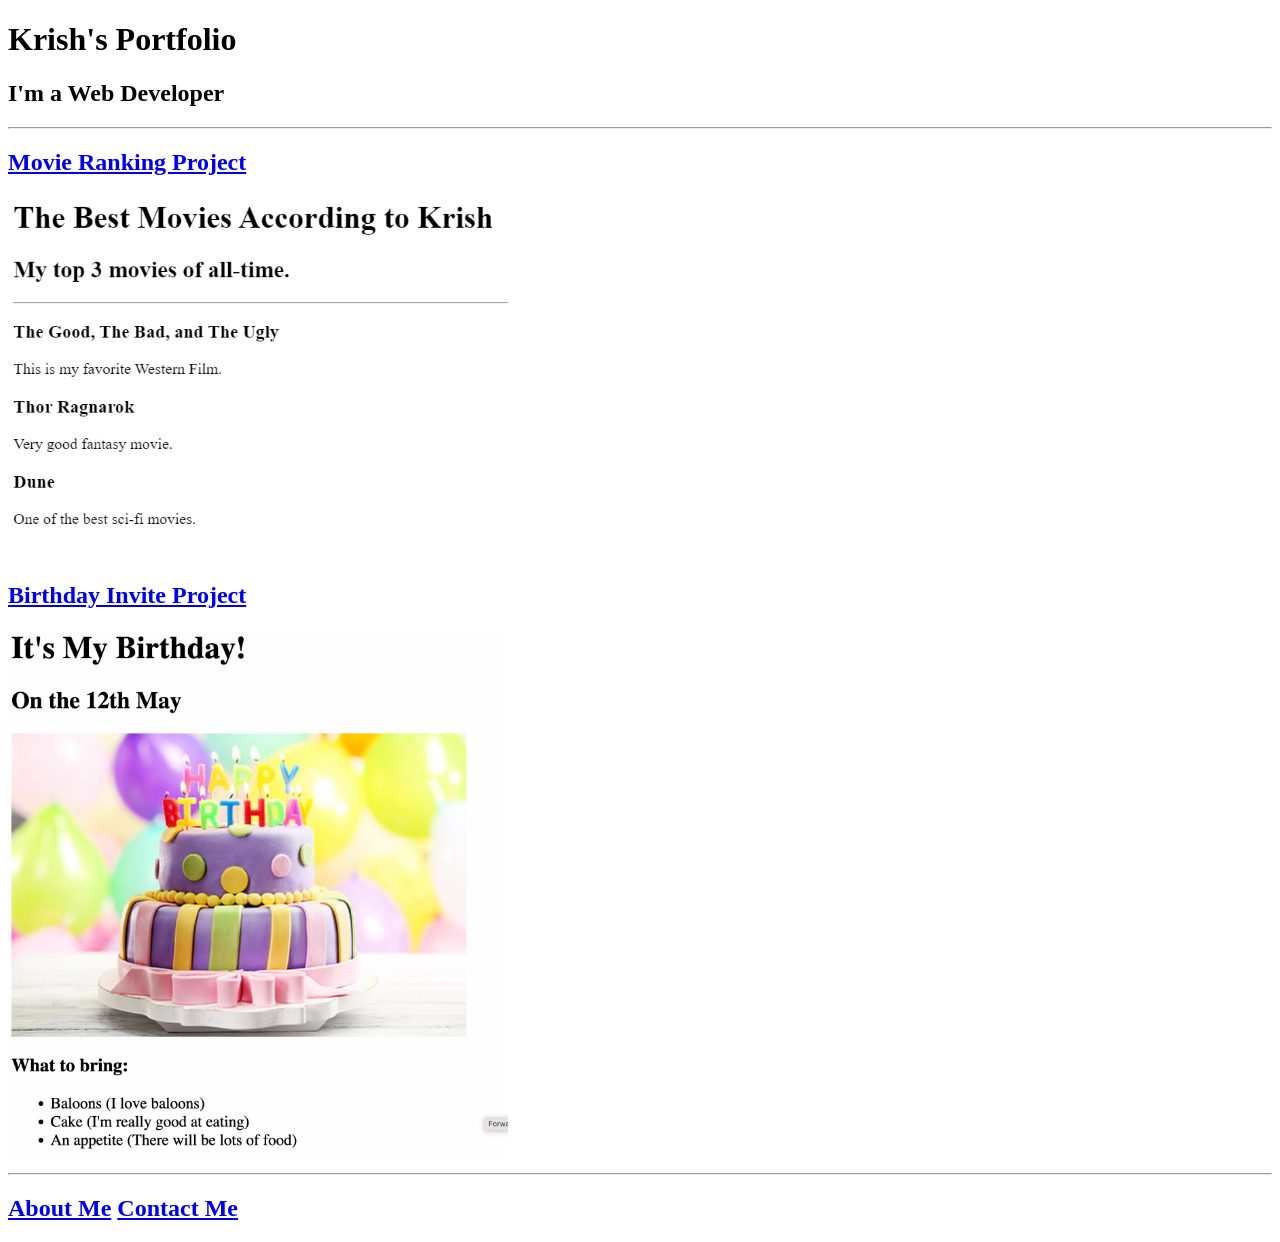
<file: index.html>
<!DOCTYPE html>
<html lang="en">
<head>
    <meta charset="UTF-8">
    <meta name="viewport" content="width=device-width, initial-scale=1.0">
    <title>My Website</title>
</head>
<body>
    <h1>Krish's Portfolio</h1>
    <h2>I'm a Web Developer</h2>
    <hr>
    <h2><a href="./public/movie-ranking.html">Movie Ranking Project</a></h2>
    <img src="./assets/images/movie-ranking.png" width="500">
    <h2><a href="./public/birthday-invite.html">Birthday Invite Project</a></h2>
    <img src="./assets/images/birthday-invite.png" width="500">
    <hr>
    <h2>
        <a href="./public/about.html">About Me</a>
        <a href="./public/contact.html">Contact Me</a>
    </h2>
</body>
</html>
</file>
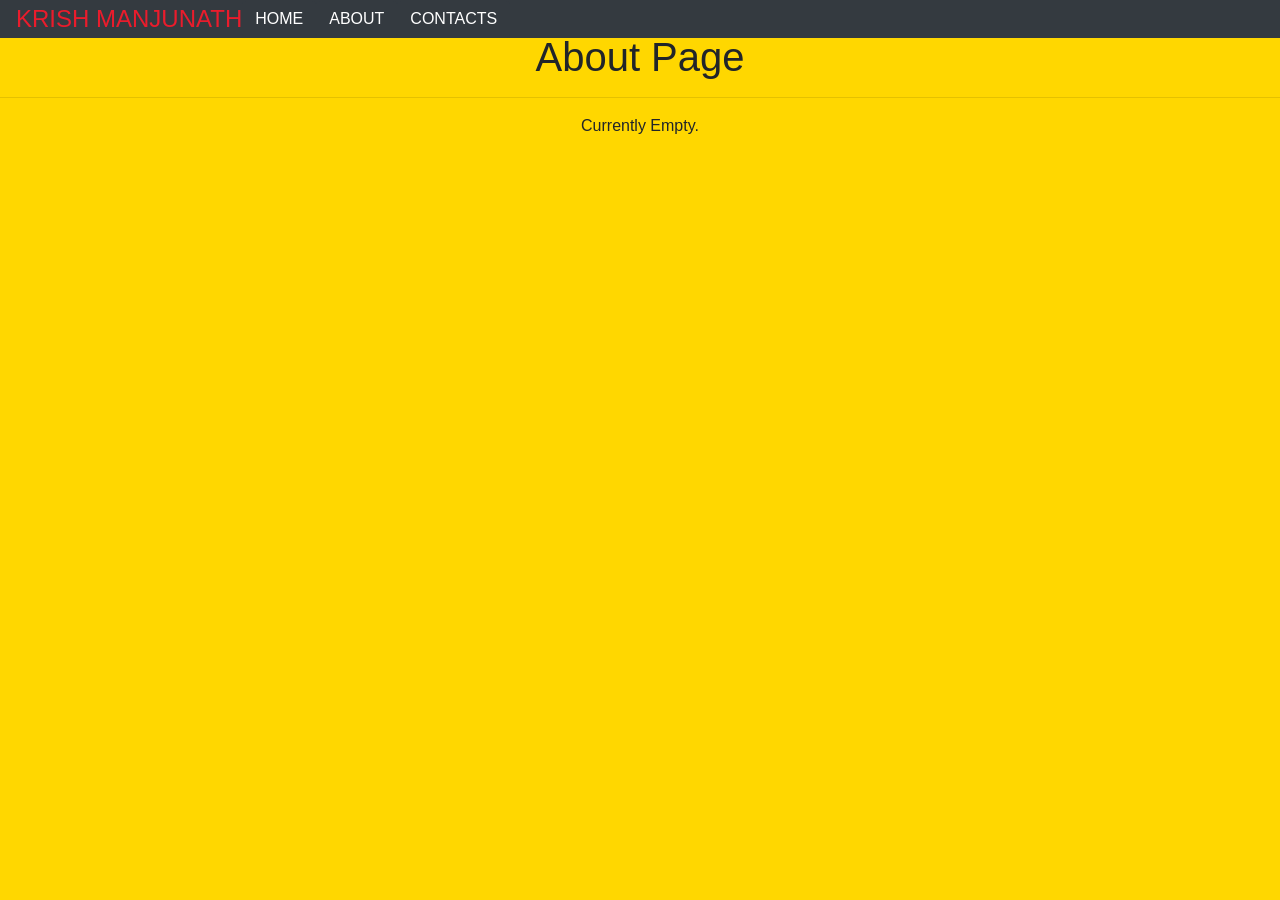
<file: about.html>
<!DOCTYPE html>
<html>

<head>

    <title>About</title>
    <link rel="stylesheet" href="https://stackpath.bootstrapcdn.com/bootstrap/4.1.3/css/bootstrap.min.css"
        integrity="sha384-MCw98/SFnGE8fJT3GXwEOngsV7Zt27NXFoaoApmYm81iuXoPkFOJwJ8ERdknLPMO" crossorigin="anonymous">
    <link rel="stylesheet" href="krishmanjunath.com.css">

</head>

<body>

    <nav class='grey navbar navbar-expand-lg py-0 fixed-top'>
        <a href="" class="red">KRISH MANJUNATH</a>
        <button class='navbar-toggler' data-toggle='collapse' data-target='#navLinks' aria-label='Toggle navigation'>
            <img src="iconForMobile.png" alt="">
        </button>
        <div class='collapse navbar-collapse' id='navLinks'>
            <ul class='navbar-nav'>
                <li>
                    <a href='index.html' class='grey btn btn-dark red-hover'>HOME</a>
                </li>
                <li>
                    <a href='about.html' class='grey btn btn-dark red-hover'>ABOUT</a>
                </li>
                <li>
                    <a href='contacts.html' class='grey btn btn-dark red-hover'>CONTACTS</a>
                </li>
            </ul>
        </div>
    </nav>

    <section>
        <hr>
    </section>

    <main>

        <section>
            <h1 class="text-center">
                About Page
            </h1>
        </section>

        <section>
            <hr>
        </section>

        <section>
            <p class="text-center">
                Currently Empty.<br>
            </p>
        </section>

        <script src="https://code.jquery.com/jquery-3.3.1.slim.min.js"
            integrity="sha384-q8i/X+965DzO0rT7abK41JStQIAqVgRVzpbzo5smXKp4YfRvH+8abtTE1Pi6jizo"
            crossorigin="anonymous"></script>
        <script src="https://cdnjs.cloudflare.com/ajax/libs/popper.js/1.14.3/umd/popper.min.js"
            integrity="sha384-ZMP7rVo3mIykV+2+9J3UJ46jBk0WLaUAdn689aCwoqbBJiSnjAK/l8WvCWPIPm49"
            crossorigin="anonymous"></script>
        <script src="https://stackpath.bootstrapcdn.com/bootstrap/4.1.3/js/bootstrap.min.js"
            integrity="sha384-ChfqqxuZUCnJSK3+MXmPNIyE6ZbWh2IMqE241rYiqJxyMiZ6OW/JmZQ5stwEULTy"
            crossorigin="anonymous"></script>

    </main>

</body>

</html>
</file>
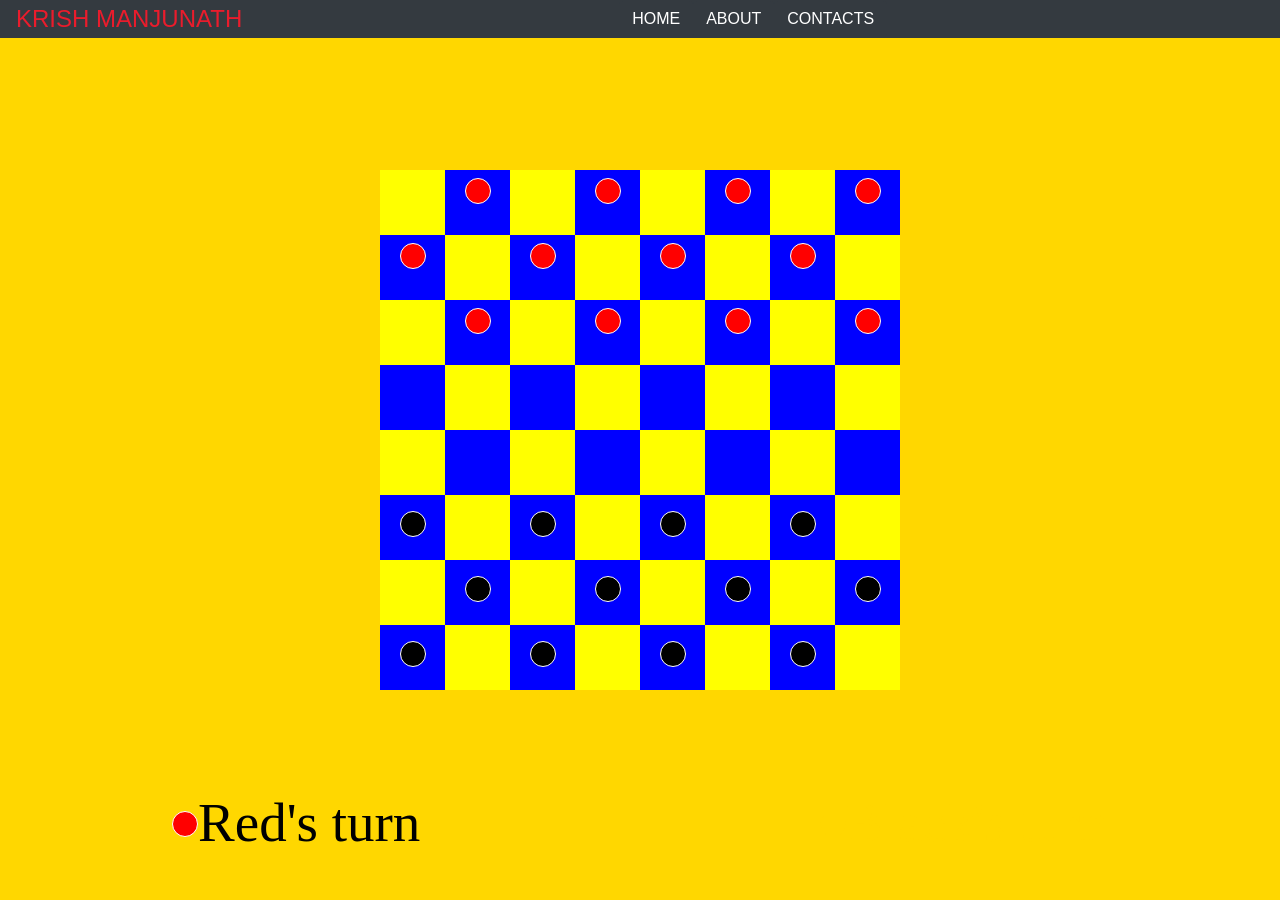
<file: checkers.html>
<!DOCTYPE html>

<html>

<head>

    <link rel="stylesheet" href="https://stackpath.bootstrapcdn.com/bootstrap/4.1.3/css/bootstrap.min.css"
        integrity="sha384-MCw98/SFnGE8fJT3GXwEOngsV7Zt27NXFoaoApmYm81iuXoPkFOJwJ8ERdknLPMO" crossorigin="anonymous">
    <link rel="stylesheet" href="checkers.css" />
    <title>Checkers</title>

</head>

<body>

    <nav class='grey navbar navbar-expand-lg py-0 fixed-top'>
        <a href="" class="red-color">KRISH MANJUNATH</a>
        <button class='navbar-toggler' data-toggle='collapse' data-target='#navLinks' aria-label='Toggle navigation'>
            <img src="iconForMobile.png" alt="">
        </button>
        <div class='collapse navbar-collapse' id='navLinks'>
            <ul class='navbar-nav'>
                <li>
                    <a href='index.html' class='grey btn btn-dark red-hover'>HOME</a>
                </li>
                <li>
                    <a href='about.html' class='grey btn btn-dark red-hover'>ABOUT</a>
                </li>
                <li>
                    <a href='contacts.html' class='grey btn btn-dark red-hover'>CONTACTS</a>
                </li>
            </ul>
        </div>
    </nav>

    <main>

        <div id="whoWon"></div>

        <div class="red-turn-text mobile">
            Reds turn
        </div>
        <table>
            <tr>
                <td class="noPieceHere"></td>
                <td>
                    <p class="red-piece" id="0"></p>
                </td>
                <td class="noPieceHere"></td>
                <td>
                    <p class="red-piece" id="1"></p>
                </td>
                <td class="noPieceHere"></td>
                <td>
                    <p class="red-piece" id="2"></p>
                </td>
                <td class="noPieceHere"></td>
                <td>
                    <p class="red-piece" id="3"></p>
                </td>
            </tr>
            <tr>
                <td>
                    <p class="red-piece" id="4"></p>
                </td>
                <td class="noPieceHere"></td>
                <td>
                    <p class="red-piece" id="5"></p>
                </td>
                <td class="noPieceHere"></td>
                <td>
                    <p class="red-piece" id="6"></p>
                </td>
                <td class="noPieceHere"></td>
                <td>
                    <p class="red-piece" id="7"></p>
                </td>
                <td class="noPieceHere"></td>
            </tr>
            <tr>
                <td class="noPieceHere"></td>
                <td>
                    <p class="red-piece" id="8"></p>
                </td>
                <td class="noPieceHere"></td>
                <td>
                    <p class="red-piece" id="9"></p>
                </td>
                <td class="noPieceHere"></td>
                <td>
                    <p class="red-piece" id="10"></p>
                </td>
                <td class="noPieceHere"></td>
                <td>
                    <p class="red-piece" id="11"></p>
                </td>
            </tr>
            <tr>
                <td></td>
                <td class="noPieceHere"></td>
                <td></td>
                <td class="noPieceHere"></td>
                <td></td>
                <td class="noPieceHere"></td>
                <td></td>
                <td class="noPieceHere"></td>
            </tr>
            <tr>
                <td class="noPieceHere"></td>
                <td></td>
                <td class="noPieceHere"></td>
                <td></td>
                <td class="noPieceHere"></td>
                <td></td>
                <td class="noPieceHere"></td>
                <td></td>
            </tr>
            <tr>
                <td><span class="black-piece" id="12"></span></td>
                <td class="noPieceHere"></td>
                <td><span class="black-piece" id="13"></span></td>
                <td class="noPieceHere"></td>
                <td><span class="black-piece" id="14"></span></td>
                <td class="noPieceHere"></td>
                <td><span class="black-piece" id="15"></span></td>
                <td class="noPieceHere"></td>
            </tr>
            <tr>
                <td class="noPieceHere"></td>
                <td><span class="black-piece" id="16"></span></td>
                <td class="noPieceHere"></td>
                <td><span class="black-piece" id="17"></span></td>
                <td class="noPieceHere"></td>
                <td><span class="black-piece" id="18"></span></td>
                <td class="noPieceHere"></td>
                <td><span class="black-piece" id="19"></span></td>
            </tr>
            <tr>
                <td><span class="black-piece" id="20"></span></td>
                <td class="noPieceHere"></td>
                <td><span class="black-piece" id="21"></span></td>
                <td class="noPieceHere">
                <td><span class="black-piece" id="22"></span></td>
                <td class="noPieceHere"></td>
                <td><span class="black-piece" id="23"></span></td>
                <td class="noPieceHere"></td>
            </tr>
        </table>
        <div class="desktop">
            <div class="red-turn-text">
                <div id="red-piece"></div> Red's turn
            </div>
            <p id="divider">|</p>
            <div class="black-turn-text">
                <div id="black-piece"></div> Black's turn
            </div>
        </div>
        <div class="black-turn-text mobile">
            Blacks turn
        </div>
    </main>

    <script src="https://code.jquery.com/jquery-3.3.1.slim.min.js"
        integrity="sha384-q8i/X+965DzO0rT7abK41JStQIAqVgRVzpbzo5smXKp4YfRvH+8abtTE1Pi6jizo"
        crossorigin="anonymous"></script>
    <script src="https://cdnjs.cloudflare.com/ajax/libs/popper.js/1.14.3/umd/popper.min.js"
        integrity="sha384-ZMP7rVo3mIykV+2+9J3UJ46jBk0WLaUAdn689aCwoqbBJiSnjAK/l8WvCWPIPm49"
        crossorigin="anonymous"></script>
    <script src="https://stackpath.bootstrapcdn.com/bootstrap/4.1.3/js/bootstrap.min.js"
        integrity="sha384-ChfqqxuZUCnJSK3+MXmPNIyE6ZbWh2IMqE241rYiqJxyMiZ6OW/JmZQ5stwEULTy"
        crossorigin="anonymous"></script>
    <script src="checkers.js"></script>

</body>

</html>
</file>
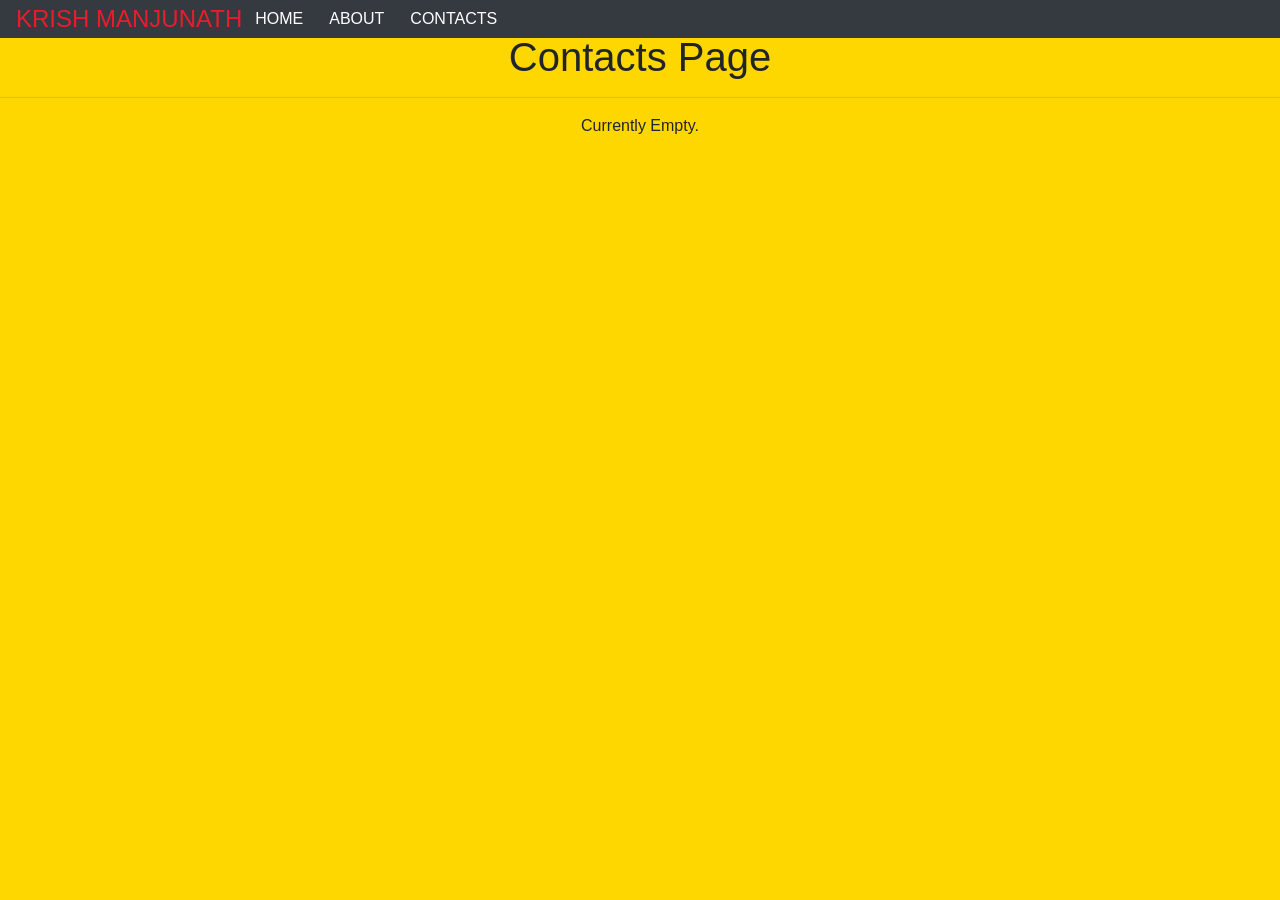
<file: contacts.html>
<!DOCTYPE html>
<html>

<head>

    <title>Contacts</title>
    <link rel="stylesheet" href="https://stackpath.bootstrapcdn.com/bootstrap/4.1.3/css/bootstrap.min.css"
        integrity="sha384-MCw98/SFnGE8fJT3GXwEOngsV7Zt27NXFoaoApmYm81iuXoPkFOJwJ8ERdknLPMO" crossorigin="anonymous">
    <link rel="stylesheet" href="krishmanjunath.com.css">

</head>

<body>
    <main>

        <nav class='grey navbar navbar-expand-lg py-0 fixed-top'>
            <a href="" class="red">KRISH MANJUNATH</a>
            <button class='navbar-toggler' data-toggle='collapse' data-target='#navLinks'
                aria-label='Toggle navigation'>
                <img src="iconForMobile.png" alt="">
            </button>
            <div class='collapse navbar-collapse' id='navLinks'>
                <ul class='navbar-nav'>
                    <li>
                        <a href='index.html' class='grey btn btn-dark red-hover'>HOME</a>
                    </li>
                    <li>
                        <a href='about.html' class='grey btn btn-dark red-hover'>ABOUT</a>
                    </li>
                    <li>
                        <a href='contacts.html' class='grey btn btn-dark red-hover'>CONTACTS</a>
                    </li>
                </ul>
            </div>
        </nav>
        <section>
            <hr>
        </section>

        <section>
            <h1 class="text-center">
                Contacts Page
            </h1>
        </section>

        <section>
            <hr>
        </section>

        <section>
            <p class="text-center">
                Currently Empty.<br>
            </p>
        </section>

    </main>

    <script src="https://code.jquery.com/jquery-3.3.1.slim.min.js"
        integrity="sha384-q8i/X+965DzO0rT7abK41JStQIAqVgRVzpbzo5smXKp4YfRvH+8abtTE1Pi6jizo"
        crossorigin="anonymous"></script>
    <script src="https://cdnjs.cloudflare.com/ajax/libs/popper.js/1.14.3/umd/popper.min.js"
        integrity="sha384-ZMP7rVo3mIykV+2+9J3UJ46jBk0WLaUAdn689aCwoqbBJiSnjAK/l8WvCWPIPm49"
        crossorigin="anonymous"></script>
    <script src="https://stackpath.bootstrapcdn.com/bootstrap/4.1.3/js/bootstrap.min.js"
        integrity="sha384-ChfqqxuZUCnJSK3+MXmPNIyE6ZbWh2IMqE241rYiqJxyMiZ6OW/JmZQ5stwEULTy"
        crossorigin="anonymous"></script>

</body>

</html>
</file>
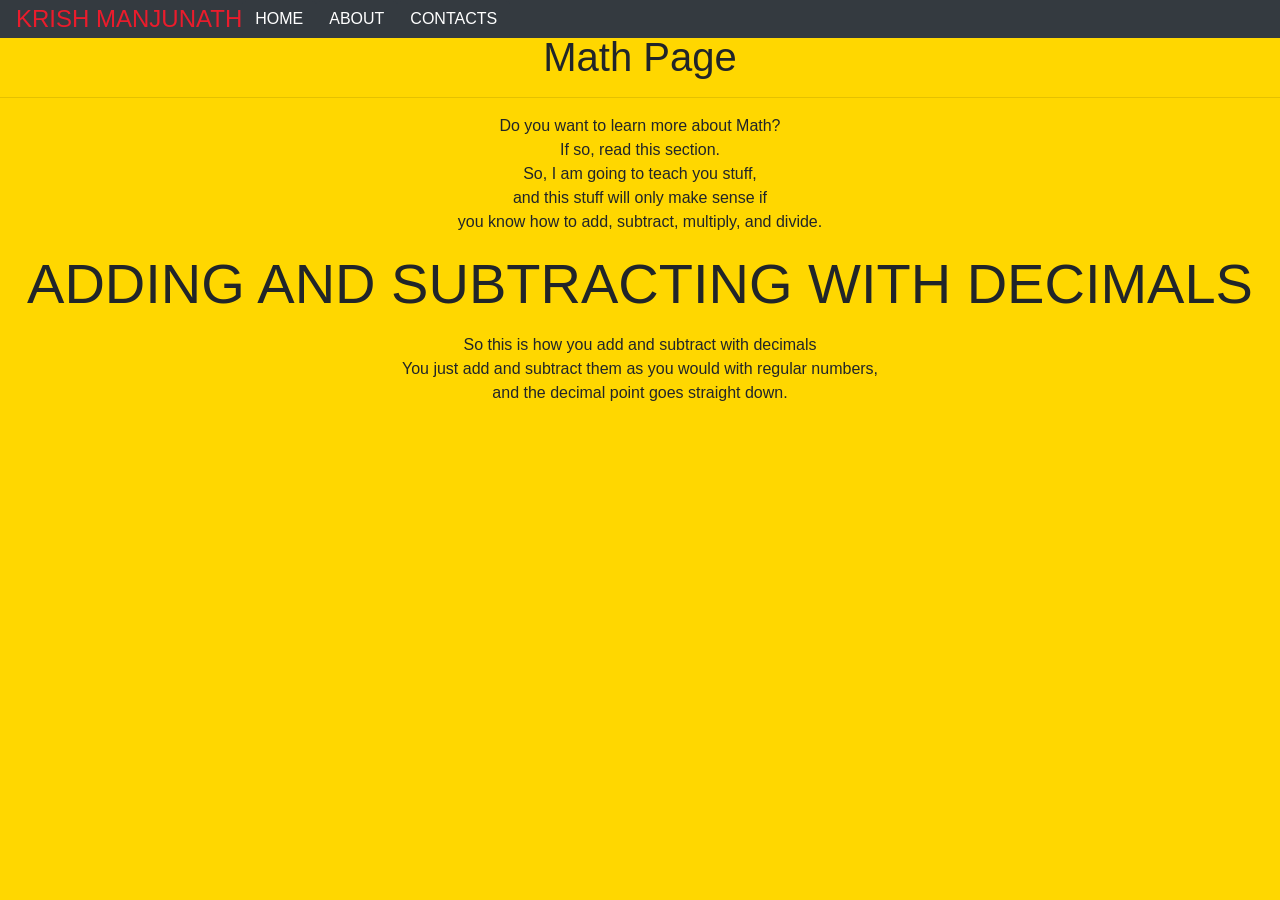
<file: math.html>
<!DOCTYPE html>

<html>

<head>

    <title>Math</title>
    <link rel="stylesheet" href="https://stackpath.bootstrapcdn.com/bootstrap/4.1.3/css/bootstrap.min.css"
        integrity="sha384-MCw98/SFnGE8fJT3GXwEOngsV7Zt27NXFoaoApmYm81iuXoPkFOJwJ8ERdknLPMO" crossorigin="anonymous">
    <link rel="stylesheet" href="krishmanjunath.com.css">

</head>

<body>

    <nav class='grey navbar navbar-expand-lg py-0 fixed-top'>
        <a href="" class="red">KRISH MANJUNATH</a>
        <button class='navbar-toggler' data-toggle='collapse' data-target='#navLinks' aria-label='Toggle navigation'>
            <img src="iconForMobile.png" alt="">
        </button>
        <div class='collapse navbar-collapse' id='navLinks'>
            <ul class='navbar-nav'>
                <li>
                    <a href='index.html' class='grey btn btn-dark red-hover'>HOME</a>
                </li>
                <li>
                    <a href='about.html' class='grey btn btn-dark red-hover'>ABOUT</a>
                </li>
                <li>
                    <a href='contacts.html' class='grey btn btn-dark red-hover'>CONTACTS</a>
                </li>
            </ul>
        </div>
    </nav>

    <section>
        <hr>
    </section>

    <section>
        <h1 class="text-center">
            Math Page
        </h1>
    </section>

    <section>
        <hr>
    </section>

    <section>
        <p class="text-center">

            Do you want to learn more about Math?<br>
            If so, read this section.<br>
            So, I am going to teach you stuff,<br>
            and this stuff will only make sense if<br>
            you know how to add, subtract, multiply, and divide.<br>

        <p class="text-center display-4">

            ADDING AND SUBTRACTING WITH DECIMALS

        </p>

        <p class="text-center">

            So this is how you add and subtract with decimals<br>
            You just add and subtract them as you would with regular numbers,<br>
            and the decimal point goes straight down.<br>

        </p>

        </p>

    </section>

    <script src="https://code.jquery.com/jquery-3.3.1.slim.min.js"
        integrity="sha384-q8i/X+965DzO0rT7abK41JStQIAqVgRVzpbzo5smXKp4YfRvH+8abtTE1Pi6jizo"
        crossorigin="anonymous"></script>
    <script src="https://cdnjs.cloudflare.com/ajax/libs/popper.js/1.14.3/umd/popper.min.js"
        integrity="sha384-ZMP7rVo3mIykV+2+9J3UJ46jBk0WLaUAdn689aCwoqbBJiSnjAK/l8WvCWPIPm49"
        crossorigin="anonymous"></script>
    <script src="https://stackpath.bootstrapcdn.com/bootstrap/4.1.3/js/bootstrap.min.js"
        integrity="sha384-ChfqqxuZUCnJSK3+MXmPNIyE6ZbWh2IMqE241rYiqJxyMiZ6OW/JmZQ5stwEULTy"
        crossorigin="anonymous"></script>

</body>

</html>
</file>
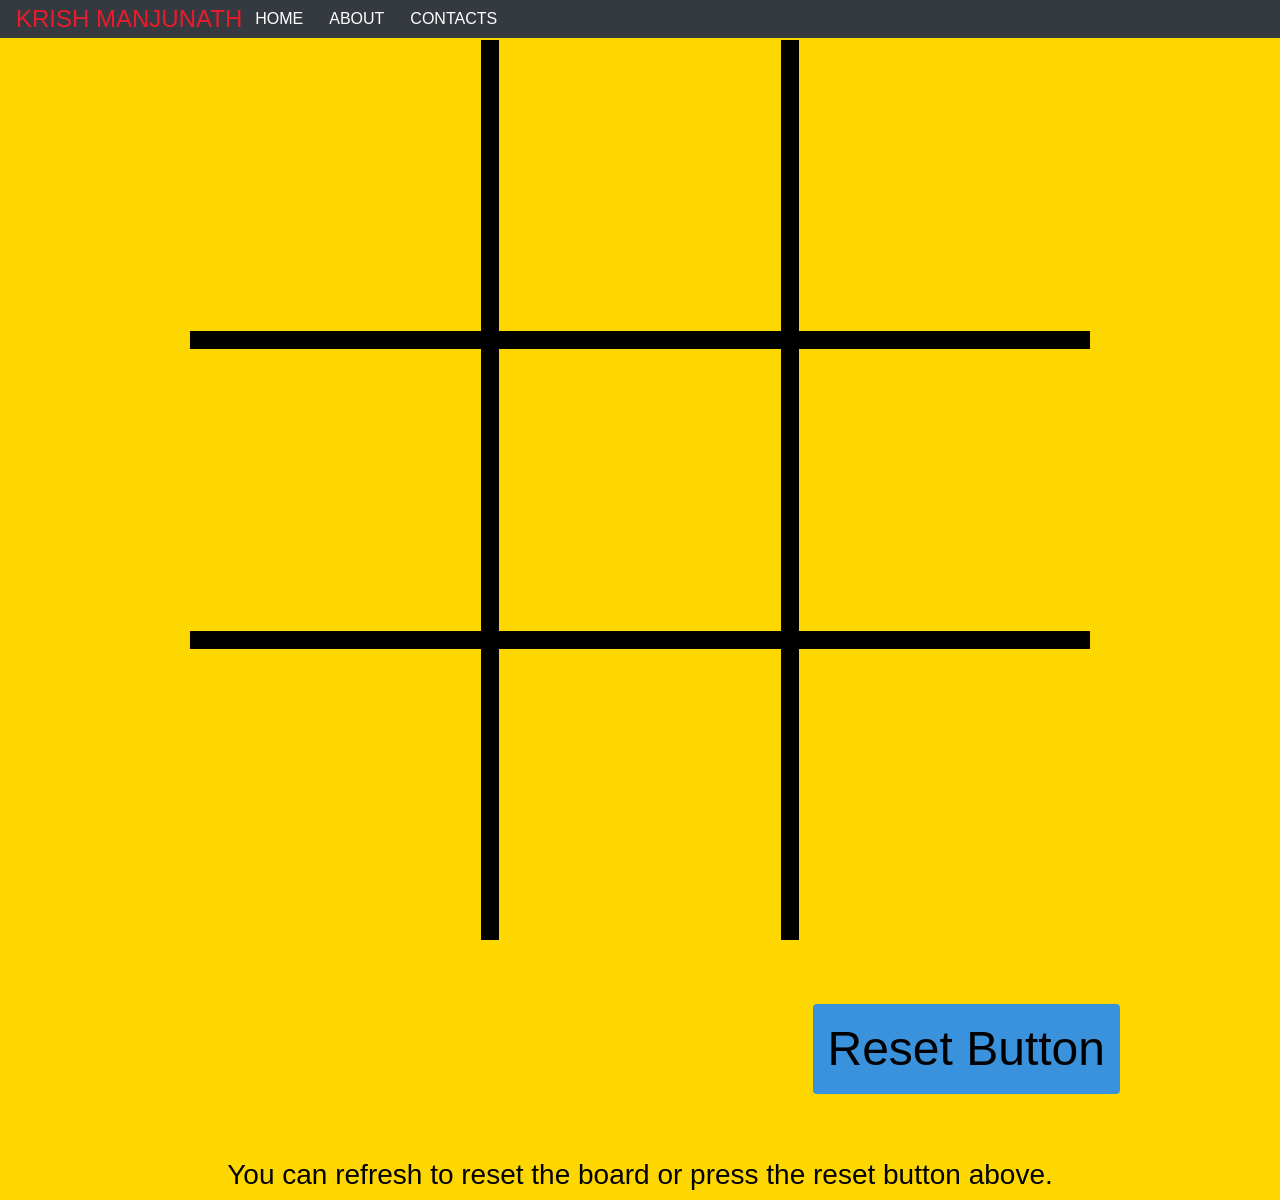
<file: tictactoe.html>
<!DOCTYPE html>

<html>

<head>

    <title>Tic Tac Toe</title>
    <link rel="stylesheet" href="https://stackpath.bootstrapcdn.com/bootstrap/4.1.3/css/bootstrap.min.css"
        integrity="sha384-MCw98/SFnGE8fJT3GXwEOngsV7Zt27NXFoaoApmYm81iuXoPkFOJwJ8ERdknLPMO" crossorigin="anonymous">
    <link rel="stylesheet" href="krishmanjunath.com.css">

</head>

<body>

    <nav class='grey navbar navbar-expand-lg py-0 fixed-top'>
        <a href="" class="red">KRISH MANJUNATH</a>
        <button class='navbar-toggler' data-toggle='collapse' data-target='#navLinks' aria-label='Toggle navigation'>
            <img src="iconForMobile.png" alt="">
        </button>
        <div class='collapse navbar-collapse' id='navLinks'>
            <ul class='navbar-nav'>
                <li>
                    <a href='index.html' class='grey btn btn-dark red-hover'>HOME</a>
                </li>
                <li>
                    <a href='about.html' class='grey btn btn-dark red-hover'>ABOUT</a>
                </li>
                <li>
                    <a href='contacts.html' class='grey btn btn-dark red-hover'>CONTACTS</a>
                </li>
            </ul>
        </div>
    </nav>

    <section>
        <p class='invisible'>
            Lorem ipsum dolor sit amet consectetur adipisicing elit. Obcaecati, ipsam non! Cum natus nam aperiam,
            sequi<br>
        </p>
    </section>

    <h1 id="whoWon" class='text-center large'></h1>

    <div id="board">
        <div id='square1' class="square">
            <h1 id='insidesquare1' class='large'></h1>
        </div>
        <div id='square2' class="square">
            <h1 id='insidesquare2' class='large'></h1>
        </div>
        <div id='square3' class="square">
            <h1 id='insidesquare3' class='large'></h1>
        </div>
        <div id='square4' class="square">
            <h1 id='insidesquare4' class='large'></h1>
        </div>
        <div id='square5' class="square">
            <h1 id='insidesquare5' class='large'></h1>
        </div>
        <div id='square6' class="square">
            <h1 id='insidesquare6' class='large'></h1>
        </div>
        <div id='square7' class="square">
            <h1 id='insidesquare7' class='large'></h1>
        </div>
        <div id='square8' class="square">
            <h1 id='insidesquare8' class='large'></h1>
        </div>
        <div id='square9' class="square">
            <h1 id='insidesquare9' class='large'></h1>
        </div>
    </div>

    <section>
        <p class='invisible'>
            Lorem ipsum dolor, sit amet consectetur adipisicing elit. Ab sapiente illo similique voluptate magni
            id<br>
            porro ut atque, qui beatae ipsam in aliquam asperiores reprehenderit totam. Tempore assumenda est
            sed.<br>
        </p>
    </section>

    <a href='tictactoe.html' id='reset' class='yellow btn btn-warning'>Reset Button</a>

    <section>
        <p class='invisible'>
            Lorem ipsum dolor, sit amet consectetur adipisicing elit. Ab sapiente illo similique voluptate magni
            id<br>
            porro ut atque, qui beatae ipsam in aliquam asperiores reprehenderit totam. Tempore assumenda est
            sed.<br>
        </p>
    </section>

    <h3 class='text-center black'>
        You can refresh to reset the board or press the reset button above.
    </h3>

    <script src="tictactoe.js"></script>

    <script src="https://code.jquery.com/jquery-3.3.1.slim.min.js"
        integrity="sha384-q8i/X+965DzO0rT7abK41JStQIAqVgRVzpbzo5smXKp4YfRvH+8abtTE1Pi6jizo"
        crossorigin="anonymous"></script>
    <script src="https://cdnjs.cloudflare.com/ajax/libs/popper.js/1.14.3/umd/popper.min.js"
        integrity="sha384-ZMP7rVo3mIykV+2+9J3UJ46jBk0WLaUAdn689aCwoqbBJiSnjAK/l8WvCWPIPm49"
        crossorigin="anonymous"></script>
    <script src="https://stackpath.bootstrapcdn.com/bootstrap/4.1.3/js/bootstrap.min.js"
        integrity="sha384-ChfqqxuZUCnJSK3+MXmPNIyE6ZbWh2IMqE241rYiqJxyMiZ6OW/JmZQ5stwEULTy"
        crossorigin="anonymous"></script>

</body>

</html>
</file>
<file: krishmanjunath.com.css>
body {
    background-color: #FFD700;
}

.red {
    color: #EA1C2C;
    text-decoration: none;
    font-size: 1.5rem;
}

.red:hover {
    color: #EA1C2C;
    text-decoration: none;
}

.red-hover:hover {
    color: #EA1C2C;
}

li > a:hover {
    color: #23272b;
}

.grey {
    background-color: #343a40;
}

a > img {
    width: 200px;
    height: 200px;
    margin-top: 400px;
}

#important {
    width: 200px;
    height: 200px;
    margin-top: 200px;
}

.square {
    width: 300px;
    height: 300px;
    box-sizing: border-box;
    border: 9px solid black;
  }

#square1 {
    border-top: none !important;
    border-left: none !important;
}

#square2 {
    border-top: none !important;
}

#square3 {
    border-top: none !important;
    border-right: none !important;
}

#square4 {
    border-left: none !important;
}

#square6 {
    border-right: none !important;
}

#square7 {
    border-left: none !important;
    border-bottom: none !important;
}

#square8 {
    border-bottom: none !important;
}

#square9 {
    border-right: none !important;
    border-bottom: none !important;
}

#board {
  display: flex;
  margin: 0 auto;
  width: 900px;
  flex-wrap: wrap;
}

.invisible {
    color: #FFD700;
}

.large {
    color: black;
    font-size: 1500%;
    margin-left: 75px;
    margin-top: 0px;
}

#reset {
    background-color: #3992db;
    color: black;
    margin-left: 812.5px;
    font-size: 300%;
    border: 3px solid #3992db;
}

.black {
    color: black;
}
</file>
<file: checkers.css>
* {
    margin: auto;
}

main {
    display: flex;
    flex-direction: column;
    justify-content: space-between;
    align-items: center;
    height: 100vh;
}

div {
    display: flex;
    justify-content: space-between;
}

.mobile {
    display: none;
}

.desktop {
    margin: 0;
    width: 100%;
}

.noPieceHere {
    background-color: yellow;
}

td {
    text-align: center;
    background-color: blue;
    width: 65px;
    height: 65px;
}

#whoWon {
    font-size: 60px;
}

.red-turn-text {
    text-align: center;
    color: black;
    font-family: "open sans";
    font-size: 55px;
}

.black-turn-text {
    text-align: center;
    font-family: "open sans";
    font-size: 55px;
    color:#FFD700;
}

#black-piece {
    width: 20px;
    height: 20px;
    padding: 12px;
    background-color: #FFD700;
    border: 1px solid #FFD700;
    border-radius: 50px;
}

#red-piece {
    width: 20px;
    height: 20px;
    padding: 12px;
    background-color: red;
    border: 1px solid white;
    border-radius: 50px;
}

.black-piece {
    width: 20px;
    height: 20px;
    padding: 12px;
    background-color: black;
    border: 1px solid white;
    border-radius: 50px;
}

.red-piece {
    width: 20px;
    height: 20px;
    padding: 12px;
    background-color: red;
    border: 1px solid white;
    border-radius: 50px;
}

.king.red-piece {
    border: 3px dashed white;
}

.king.black-piece {
    border: 3px dashed white;
}

p {
    display: inline-block;
}

#divider {
    background-color:#FFD700;
    color:#FFD700;
    border: 1px solid #FFD700 !important;
    font-size: 90px;
    margin-left: 15px;
    margin-right: 15px;
}

span {
    display: inline-block;
}

@media screen and (max-width: 560px) {
    .red-piece {
        height: 4.5vw;
        width: 4.5vw;
    }

    .black-piece {
        height: 4.5vw;
        width: 4.5vw;
    }

    td {
        width: 12vw;
        height: 12vw;
    }

    .red-turn-text {
        font-size: 40px;
    }
    
    .black-turn-text {
        font-size: 40px;
    }

    table {
        margin: 0;
    }

    .mobile {
        display: block;
    }

    .desktop {
        display: none;
    }

    .red-turn-text {
        -webkit-transform:rotate(-180deg);
        -moz-transform:rotate(-180deg);
        -o-transform:rotate(-180deg);
        transform:rotate(-180deg);
        filter:progid:DXImageTransform.Microsoft.BasicImage(rotation=2);    
    }
}

@media screen and (max-width: 380px) {
    .red-piece {
        height: 3vw;
        width: 3vw;
    }

    .black-piece {
        height: 3vw;
        width: 3vw;
    }
}

@media screen and (max-width: 345px) {
    .red-piece {
        height: 2.5vw;
        width: 2.5vw;
    }

    .black-piece {
        height: 2.5vw;
        width: 2.5vw;
    }
}

@media screen and (max-width: 300px) {
    .red-piece {
        height: 1.5vw;
        width: 1.5vw;
    }

    .black-piece {
        height: 1.5vw;
        width: 1.5vw;
    }

    .red-turn-text {
        font-size: 35px;
    }
    
    .black-turn-text {
        font-size: 35px;
    }
}

body {
    background-color: #FFD700;
}

.red-color {
    color: #EA1C2C;
    text-decoration: none;
    font-size: 1.5rem;
}

.red-color:hover {
    color: #EA1C2C;
    text-decoration: none;
}

.red-hover:hover {
    color: #EA1C2C;
}

li > a:hover {
    color: #23272b;
}

.grey {
    background-color: #343a40;
}
</file>
